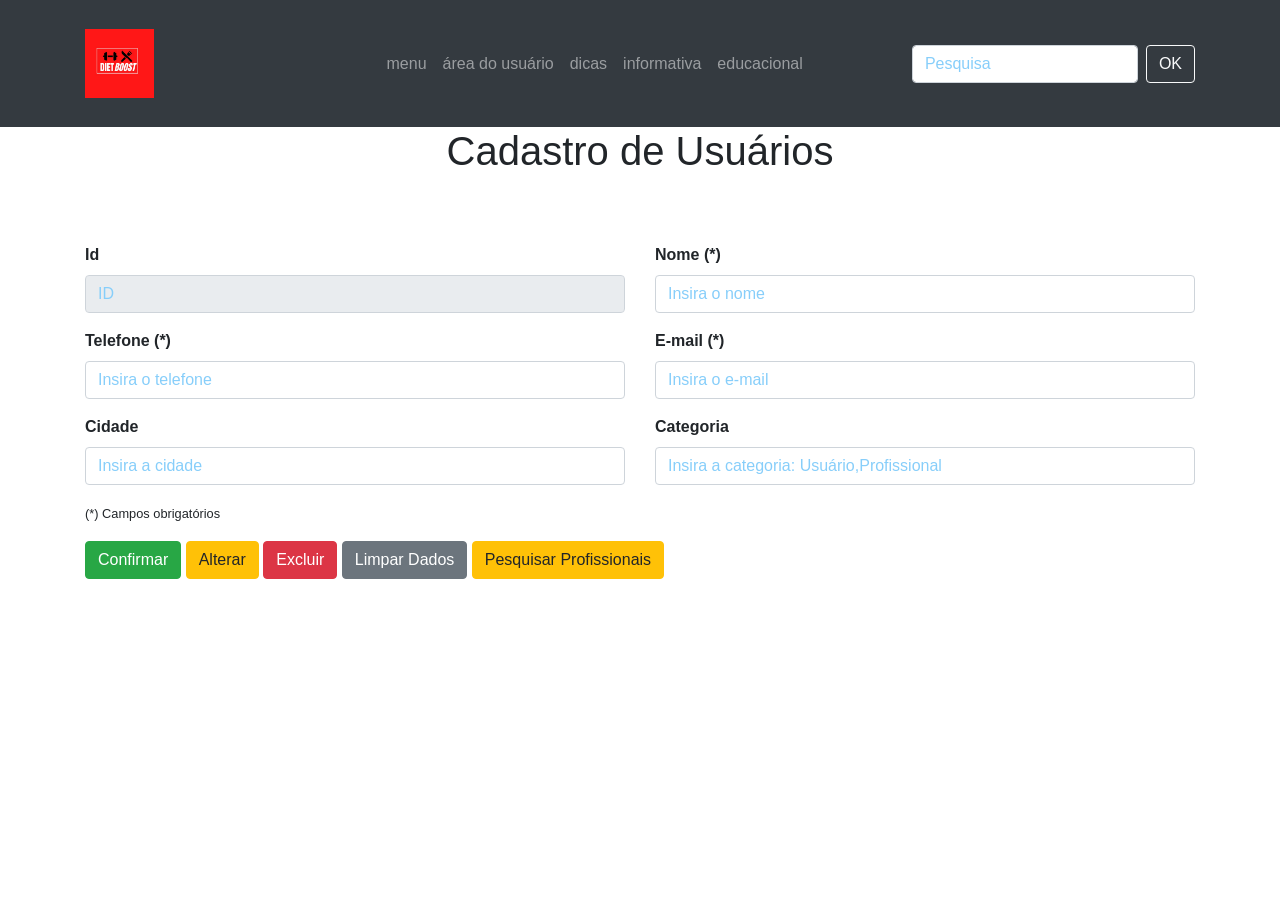
<file: index.html>
<!DOCTYPE html>
<html lang="en">
<head>
    <meta charset="UTF-8">
    <meta http-equiv="X-UA-Compatible" content="IE=edge" />
    <meta name="viewport" content="width=device-width, initial-scale=1.0" />

    <!-- Google fonts - Inter -->
    <link rel="preconnect" href="https://fonts.gstatic.com" crossorigin>
    <link href="https://fonts.googleapis.com/css2?family=Inter:wght@400;500;700;900&display=swap" rel="stylesheet">
    
    <!-- CSS Bootstrap -->
    <link
      href="https://cdn.jsdelivr.net/npm/bootstrap@5.0.2/dist/css/bootstrap.min.css"
      rel="stylesheet"
      integrity="sha384-EVSTQN3/azprG1Anm3QDgpJLIm9Nao0Yz1ztcQTwFspd3yD65VohhpuuCOmLASjC"
      crossorigin="anonymous"
    />
    
    <!-- Bootstrap Icons -->
    <link
      rel="stylesheet"
      href="https://cdn.jsdelivr.net/npm/bootstrap-icons@1.5.0/font/bootstrap-icons.css"
    />
    
    <!-- CSS do projeto -->
    <link rel="stylesheet" href="style.css">
    
    <!-- JavaScript Bootstrap -->
    <script
      src="https://cdn.jsdelivr.net/npm/bootstrap@5.0.2/dist/js/bootstrap.bundle.min.js"
      integrity="sha384-MrcW6ZMFYlzcLA8Nl+NtUVF0sA7MsXsP1UyJoMp4YLEuNSfAP+JcXn/tWtIaxVXM"
      crossorigin="anonymous"
    ></script>
  </head>
<head>
    <meta charset="UTF-8">
    <meta name="viewport" content="width=device-width, initial-scale=1.0">
    <meta http-equiv="X-UA-Compatible" content="ie=edge">
    <title>Cadastro de Usuários</title>
    <link rel="stylesheet" href="https://stackpath.bootstrapcdn.com/bootstrap/4.1.0/css/bootstrap.min.css">
    <link rel="stylesheet" href="style.css">
</head>

<body onload="init()">
<!-- NAVBAR -->
    <nav class="navbar navbar-expand-lg navbar-dark bg-dark" id="navbar">
      <div class="container py-3">
        <a class="navbar-brand" href="menu.html" style="width: 25%;">
          <img href="menu.html" class ="w-25" src="logo2.png" />

        </a>
        <button
          class="navbar-toggler"
          type="button"
          data-bs-toggle="collapse"
          data-bs-target="#navbar-items"
          aria-controls="navbar-items"
          aria-expanded="false"
          aria-label="Toggle navigation"
        >
          <i class="bi bi-list"></i>
        </button>
        <div class="collapse navbar-collapse" id="navbar-items">
          <ul class="navbar-nav me-auto mb-2 mb-lg-0">
            <li class="nav-item">
              <a class="nav-link" href="menu.html">menu</a>
            </li>
            <li class="nav-item">
              <a class="nav-link" href="usuario.html">área do usuário</a>
            </li>
            <li class="nav-item">
              <a class="nav-link" href="dicas.html">dicas</a>
            </li>
            <li class="nav-item">
              <a class="nav-link" href="noticias.html">informativa</a>
            </li>
            <li class="nav-item">
                <a href="educacional.html" class="nav-link">educacional</a>
            </li>
          </ul>
          <form class="d-flex">
            <input class="form-control me-2" type="search" placeholder="Pesquisa"
                aria-label="Search">
            <button class="btn btn-outline-light" type="submit">OK</button>
        </form>
        </div>
      </div>
    </nav>
  
  <h1>Cadastro de Usuários</h1>

    <div class="container">
        <div class="row">
            <div id="msg" class="col-sm-10 offset-sm-1 ">
                <!--<div class="alert alert-warning">Contato não encontrado.</div>-->
            </div>
        </div>

        <form id="form-contato">
            <div class="form-group row">
                <div class="col-sm-6">
                    <label for="inputId">Id</label>
                    <input type="text" class="form-control" id="inputId" placeholder="ID" disabled>
                </div>
                <div class="col-sm-6">
                    <label for="inputNome">Nome (*)</label>
                    <input type="text" class="form-control" id="inputNome" required placeholder="Insira o nome">
                </div>
            </div>
            <div class="form-group row">
                <div class="col-sm-6">
                    <label for="inputTelefone">Telefone (*)</label>
                    <input type="text" class="form-control" id="inputTelefone" required placeholder="Insira o telefone">
                </div>
                <div class="col-sm-6">
                    <label for="inputEmail">E-mail (*)</label>
                    <input type="email" class="form-control" id="inputEmail" required placeholder="Insira o e-mail">
                </div>
            </div>
            <div class="form-group row">
                <div class="col-sm-6">
                    <label for="inputCidade">Cidade</label>
                    <input type="text" class="form-control" id="inputCidade" placeholder="Insira a cidade" >
                </div>
                <div class="col-sm-6">
                    <label for="inputCategoria">Categoria</label>
                    <input type="text" class="form-control" id="inputCategoria" required placeholder="Insira a categoria: Usuário,Profissional">
                </div>
            </div>
            <div class="form-group row">
                <div class="col-sm-4">
                    <small>(*) Campos obrigatórios</small>
                </div>
            </div>
            <div class="form-group row">
                <div class="col-sm-12">
                    <input type="button" class="btn btn-success" id="btnInsert" value="Confirmar">
                    <input type="button" class="btn btn-warning" id="btnUpdate" value="Alterar">
                    <input type="button" class="btn btn-danger" id="btnDelete" value="Excluir">
                    <input type="button" class="btn btn-secondary" id="btnClear" value="Limpar Dados">
                    <a href="lista.html"><input type="button" class="btn btn-warning" id="btnClear" value="Pesquisar Profissionais"></a>
                </div>
            </div>
        </form>
      
    <script src="https://ajax.googleapis.com/ajax/libs/jquery/1.8.3/jquery.min.js"></script>
    <script src="script.js"></script>
    <script>
        function exibeContatos() {
            // Remove todas as linhas do corpo da tabela
            $("#table-contatos").html("");

            // Popula a tabela com os registros do banco de dados
            for (i = 0; i < db.data.length; i++) {
                let contato = db.data[i];    
                $("#table-contatos").append(`<tr><td scope="row">${contato.id}</td>
                                                <td>${contato.nome}</td>
                                                <td>${contato.telefone}</td>
                                                <td>${contato.email}</td>
                                                <td>${contato.cidade}</td>
                                                <td>${contato.categoria}</td>
                                            </tr>`);
            }
        }

        function init() {
            
          
            // Adiciona funções para tratar os eventos 
            $("#btnInsert").click(function () {
                // Verfica se o formulário está preenchido corretamente
                if (!$('#form-contato')[0].checkValidity()) {
                    displayMessage("Preencha o formulário corretamente.");
                    return;
                }

                // Obtem os valores dos campos do formulário
                let campoNome = $("#inputNome").val();
                let campoTelefone = $("#inputTelefone").val();
                let campoEmail = $('#inputEmail').val();
                let campoCidade = $("#inputCidade").val();
                let campoCategoria = $('#inputCategoria').val();
                let contato = { nome: campoNome, 
                    telefone: campoTelefone, 
                    email: campoEmail, 
                    cidade: campoCidade, 
                    categoria: campoCategoria};

                insertContato(contato);

                // Reexibe os contatos
                exibeContatos();

                // Limpa o formulario
                $("#form-contato")[0].reset();
            });

            // Intercepta o click do botão Alterar
            $("#btnUpdate").click(function () {
                // Obtem os valores dos campos do formulário
                let campoId = $("#inputId").val();
                if (campoId == "") {
                    displayMessage("Selecione um contato para ser alterado.");
                    return;
                }
                let campoNome = $("#inputNome").val();
                let campoTelefone = $("#inputTelefone").val();
                let campoEmail = $("#inputEmail").val();
                let campoCidade = $("#inputCidade").val();
                let campoCategoria = $("#inputCategoria").val();
                let contato = { nome: campoNome, 
                    telefone: campoTelefone, 
                    email: campoEmail, 
                    cidade: campoCidade, 
                    categoria: campoCategoria};

                updateContato(parseInt(campoId), contato);

                // Reexibe os contatos
                exibeContatos();

                // Limpa o formulario
                $("#form-contato")[0].reset();
            });

            // Intercepta o click do botão Excluir
            $("#btnDelete").click(function () {
                let campoId = $("#inputId").val();
                if (campoId == "") {
                    displayMessage("Selecione um contato a ser excluído.");
                    return;
                }
                deleteContato(parseInt(campoId));

                // Reexibe os contatos
                exibeContatos();

                // Limpa o formulario
                $("#form-contato")[0].reset();
            });

            // Intercepta o click do botão Listar Contatos
            $("#btnClear").click(function () {
                $("#form-contato")[0].reset();
            });

            // Oculta a mensagem de aviso após alguns segundos
            $('#msg').bind("DOMSubtreeModified", function () {
                window.setTimeout(function () {
                    $(".alert").fadeTo(500, 0).slideUp(500, function () {
                        $(this).remove();
                    });
                }, 5000);
            });

            // Preenche o formulário quando o usuario clicar em uma linha da tabela 
            $("#grid-contatos").on("click", "tr", function (e) {
                let linhaContato = this;
                colunas = linhaContato.querySelectorAll("td");

                $("#inputId").val(colunas[0].innerText);
                $("#inputNome").val(colunas[1].innerText);
                $("#inputTelefone").val(colunas[2].innerText);
                $("#inputEmail").val(colunas[3].innerText);
                $("#inputCidade").val(colunas[4].innerText);
            });

            exibeContatos();

            initContacts();
        }
    </script>
</body>

</html>
</file>
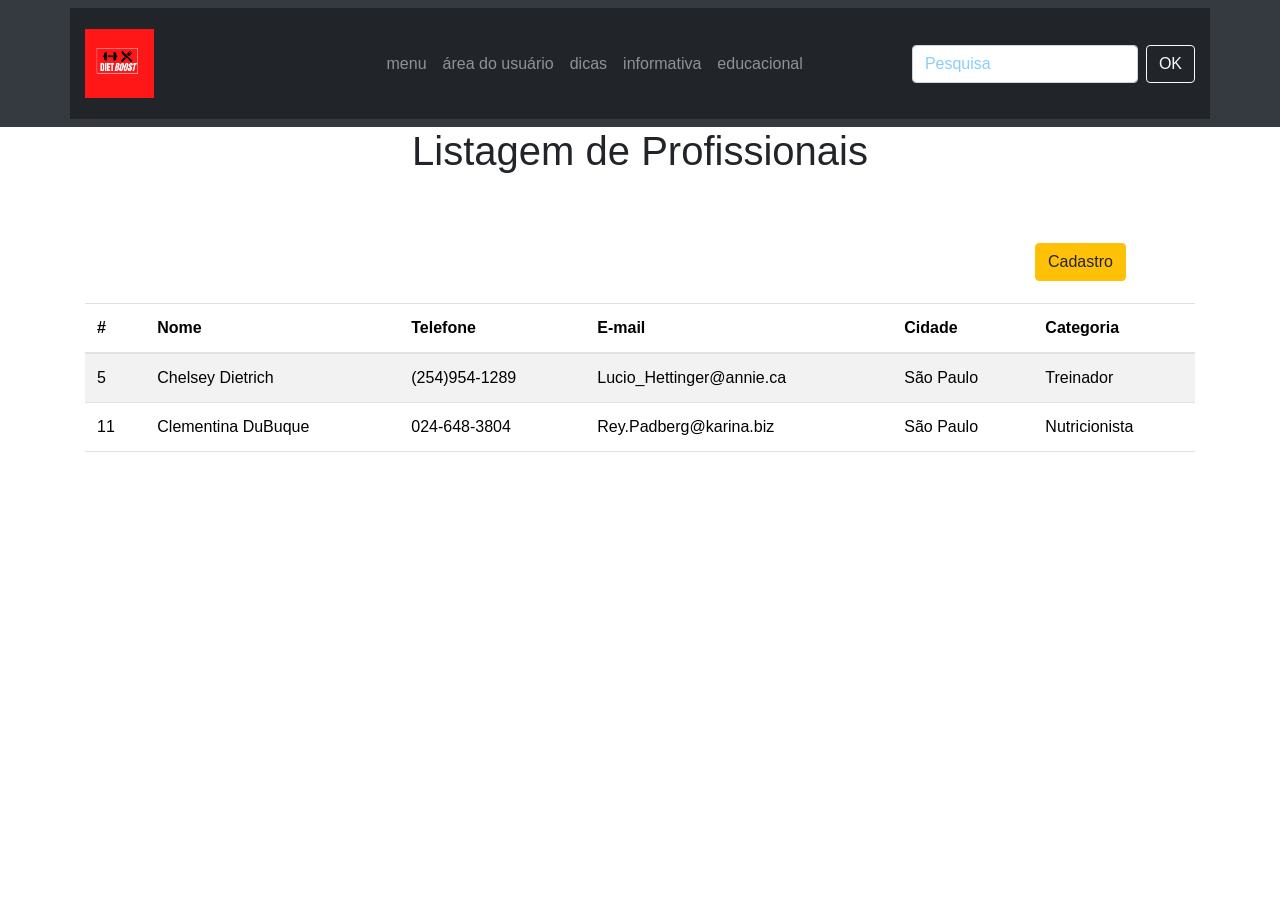
<file: lista.html>
<!DOCTYPE html>
<html lang="en">

<head>
  <meta charset="UTF-8">
    <meta http-equiv="X-UA-Compatible" content="IE=edge" />
    <meta name="viewport" content="width=device-width, initial-scale=1.0" />

    <!-- Google fonts - Inter -->
    <link rel="preconnect" href="https://fonts.gstatic.com" crossorigin>
    <link href="https://fonts.googleapis.com/css2?family=Inter:wght@400;500;700;900&display=swap" rel="stylesheet">
    
    <!-- CSS Bootstrap -->
    <link
      href="https://cdn.jsdelivr.net/npm/bootstrap@5.0.2/dist/css/bootstrap.min.css"
      rel="stylesheet"
      integrity="sha384-EVSTQN3/azprG1Anm3QDgpJLIm9Nao0Yz1ztcQTwFspd3yD65VohhpuuCOmLASjC"
      crossorigin="anonymous"
    />
    
    <!-- Bootstrap Icons -->
    <link
      rel="stylesheet"
      href="https://cdn.jsdelivr.net/npm/bootstrap-icons@1.5.0/font/bootstrap-icons.css"
    />
    
    <!-- CSS do projeto -->
    <link rel="stylesheet" href="style.css">
    
    <!-- JavaScript Bootstrap -->
    <script
      src="https://cdn.jsdelivr.net/npm/bootstrap@5.0.2/dist/js/bootstrap.bundle.min.js"
      integrity="sha384-MrcW6ZMFYlzcLA8Nl+NtUVF0sA7MsXsP1UyJoMp4YLEuNSfAP+JcXn/tWtIaxVXM"
      crossorigin="anonymous"
    ></script>
  </head>
<head>
    <meta charset="UTF-8">
    <meta name="viewport" content="width=device-width, initial-scale=1.0">
    <meta http-equiv="X-UA-Compatible" content="ie=edge">
    <title>Cadastro de Usuários</title>
    <link rel="stylesheet" href="https://stackpath.bootstrapcdn.com/bootstrap/4.1.0/css/bootstrap.min.css">
    <link rel="stylesheet" href="style.css">
</head>

<body>
<!-- NAVBAR -->
    <nav class="navbar navbar-expand-lg navbar-dark bg-dark" id="navbar" style="background-color: #212529;">
      <div class="container py-3" style="background-color: #212529;">
        <a class="navbar-brand" href="index.html" style="width: 25%;">
          <img href="index.html" class ="w-25" src="logo2.png" />

        </a>
        <button
          class="navbar-toggler"
          type="button"
          data-bs-toggle="collapse"
          data-bs-target="#navbar-items"
          aria-controls="navbar-items"
          aria-expanded="false"
          aria-label="Toggle navigation"
        >
          <i class="bi bi-list"></i>
        </button>
        <div class="collapse navbar-collapse" id="navbar-items" style="background-color: #212529;">
          <ul class="navbar-nav me-auto mb-2 mb-lg-0">
            <li class="nav-item">
              <a class="nav-link" href="menu.html">menu</a>
            </li>
            <li class="nav-item">
              <a class="nav-link" href="usuario.html">área do usuário</a>
            </li>
            <li class="nav-item">
              <a class="nav-link" href="dicas.html">dicas</a>
            </li>
            <li class="nav-item">
              <a class="nav-link" href="noticias.html">informativa</a>
            </li>
            <li class="nav-item">
                <a href="educacional.html" class="nav-link">educacional</a>
            </li>
          </ul>
          <form class="d-flex">
            <input class="form-control me-2" type="search" placeholder="Pesquisa"
                aria-label="Search">
            <button class="btn btn-outline-light" type="submit">OK</button>
        </form>
        </div>
      </div>
    </nav>
    <meta charset="UTF-8">
    <meta name="viewport" content="width=device-width, initial-scale=1.0">
    <meta http-equiv="X-UA-Compatible" content="ie=edge">
    <title>Cadastro de Contatos</title>
    <link rel="stylesheet" href="https://stackpath.bootstrapcdn.com/bootstrap/4.1.0/css/bootstrap.min.css">
    <link rel="stylesheet" href="style.css">    
</head>

<body onload="init()">
    <h1>Listagem de Profissionais</h1>

    <div class="container">
        <div class="row">
            <div id="msg" class="col-sm-10 offset-sm-1 ">
                <!--<div class="alert alert-warning">Contato não encontrado.</div>-->
            </div>
        </div>

        <div class="row">
            <div id="msg" class="col-sm-2 offset-sm-10 ">
                <a href="index.html"><input type="button" class="btn btn-warning" id="btnClear" value="Cadastro"></a>
            </div>
        </div>        
      <!--  
        <form id="form-contato">            
            <div class="form-group row">
                <div class="col-sm-4">
                    <select name="filtro_cidade" id="filtro_cidade" onchange="ListaContatos()" class="form-control">
                        <option value="">Selecione a Cidade</option>
                        <option value="Betim">Betim</option>
                        <option value="Belo Horizonte">Belo Horizonte</option>
                        <option value="Rio de Janeiro">Rio de Janeiro</option>
                        <option value="São Paulo">São Paulo</option>
                        <option value="Nova Lima">Nova Lima</option>
                    </select>                    
                </div>
                <div class="col-sm-8">
                    <select name="filtro_categoria" id="filtro_categoria" onchange="ListaContatos()"  class="form-control">
                        <option value="">Selecione a Categoria</option>
                        <option value="Usuário">Usuário</option>
                        <option value="Nutricionista">Nutricionista</option>
                        <option value="Treinador">Treinador</option>
                      <option value="Outro">Outro</option>
                    </select>
                </div>
            </div>
        </form>
<!-->

        <div class="row">
            <div class="col-sm-12">
                <table id="grid-contatos" class="table table-striped">
                    <thead>
                        <tr>
                            <th scope="col">#</th>
                            <th scope="col">Nome</th>
                            <th scope="col">Telefone</th>
                            <th scope="col">E-mail</th>
                            <th scope="col">Cidade</th>
                            <th scope="col">Categoria</th>
                        </tr>
                    </thead>
                    <tbody id="table-contatos">
                    </tbody>
                </table>
            </div>
        </div>
    </div>

    <script src="https://ajax.googleapis.com/ajax/libs/jquery/1.8.3/jquery.min.js"></script>
    <script src="script.js"></script>
    <script src="script_lista.js"></script>


</body>

</html>
</file>
<file: style.css>
label {
    font-weight: bolder;
}
::placeholder {
    color: lightskyblue !important;
    opacity: 3;
}
::-webkit-input-placeholder { /* WebKit, Blink, Edge */
    color:  lightskyblue !important;
}
:-moz-placeholder { /* Mozilla Firefox 4 to 18 */
    color:  lightskyblue !important;
    opacity:  3;
 }
 h1 {
     text-align: center;
 }
 #msg {
     height: 60px;
 }
 #grid-contatos tbody {
     cursor: pointer;
 }
</file>
